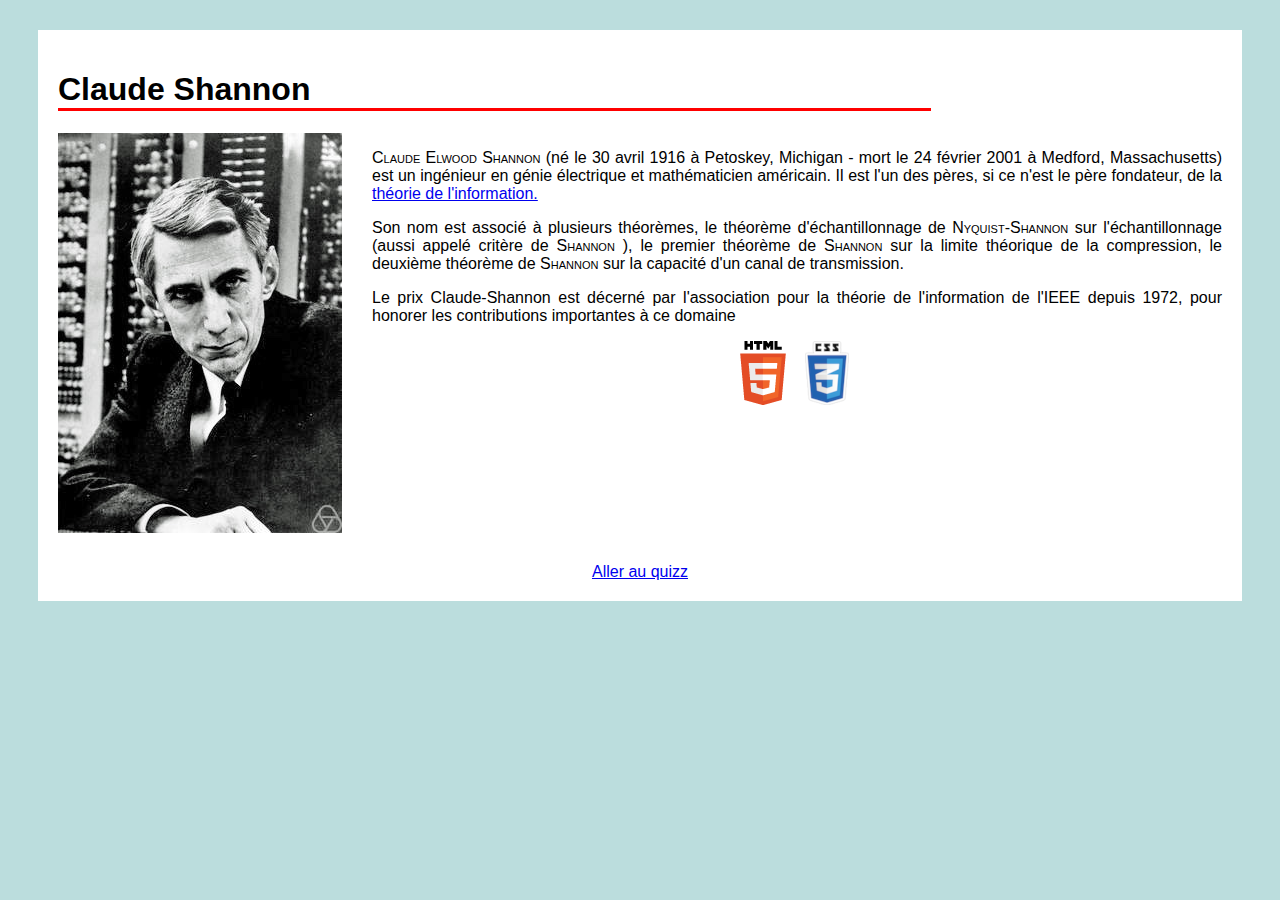
<file: S2/CC1/rendu/index.html>
<!DOCTYPE html>
<html lang="fr">
<head>
    <meta charset="UTF-8">
    <link rel="stylesheet" href="style.css">
    <title>Claude Shannon</title>
</head>
<body>
    
    <div class="page">
        <h1>Claude Shannon</h1>
        <div class="twocols">
            <img src="images/shannon.jpg" alt="Une photographie de Claude Shannon." id="shannonpic">
            <div class="rightcol">
                <p>
                    <span class="nompropre">Claude Elwood Shannon</span> (né le 30 avril 1916 à Petoskey, Michigan - mort le 24 février 2001 à Medford,
                    Massachusetts) est un ingénieur en génie électrique et mathématicien américain. Il est l'un des pères, si ce n'est
                    le père fondateur, de la <a href="information.html">théorie de l'information.</a>
                </p>
                <p>
                    Son nom est associé à plusieurs théorèmes, le théorème d'échantillonnage de <span class="nompropre">Nyquist-Shannon</span> sur
                    l'échantillonnage (aussi appelé critère de <span class="nompropre">Shannon</span> ), le premier théorème de <span class="nompropre">Shannon</span> sur la limite théorique de
                    la compression, le deuxième théorème de <span class="nompropre">Shannon</span> sur la capacité d'un canal de transmission.
                </p>
                <p>
                    Le prix Claude-Shannon est décerné par l'association pour la théorie de l'information de l'IEEE depuis 1972,
                    pour honorer les contributions importantes à ce domaine
                </p>

                <div class="tablediv">
                    <table>
                        <tbody>
                            <tr>
                                <img src="images/html5.png" alt="Le logo du langage HTML5.">
                                <img src="images/css3.png" alt="Le logo du langage CSS3.">
                            </tr>
                        </tbody>
                    </table>
                </div>

            </div>
            
        </div>
        <a id="goquizz" href="quizz.html">Aller au quizz</a>
        
    </div>


</body>
</html>
</file>
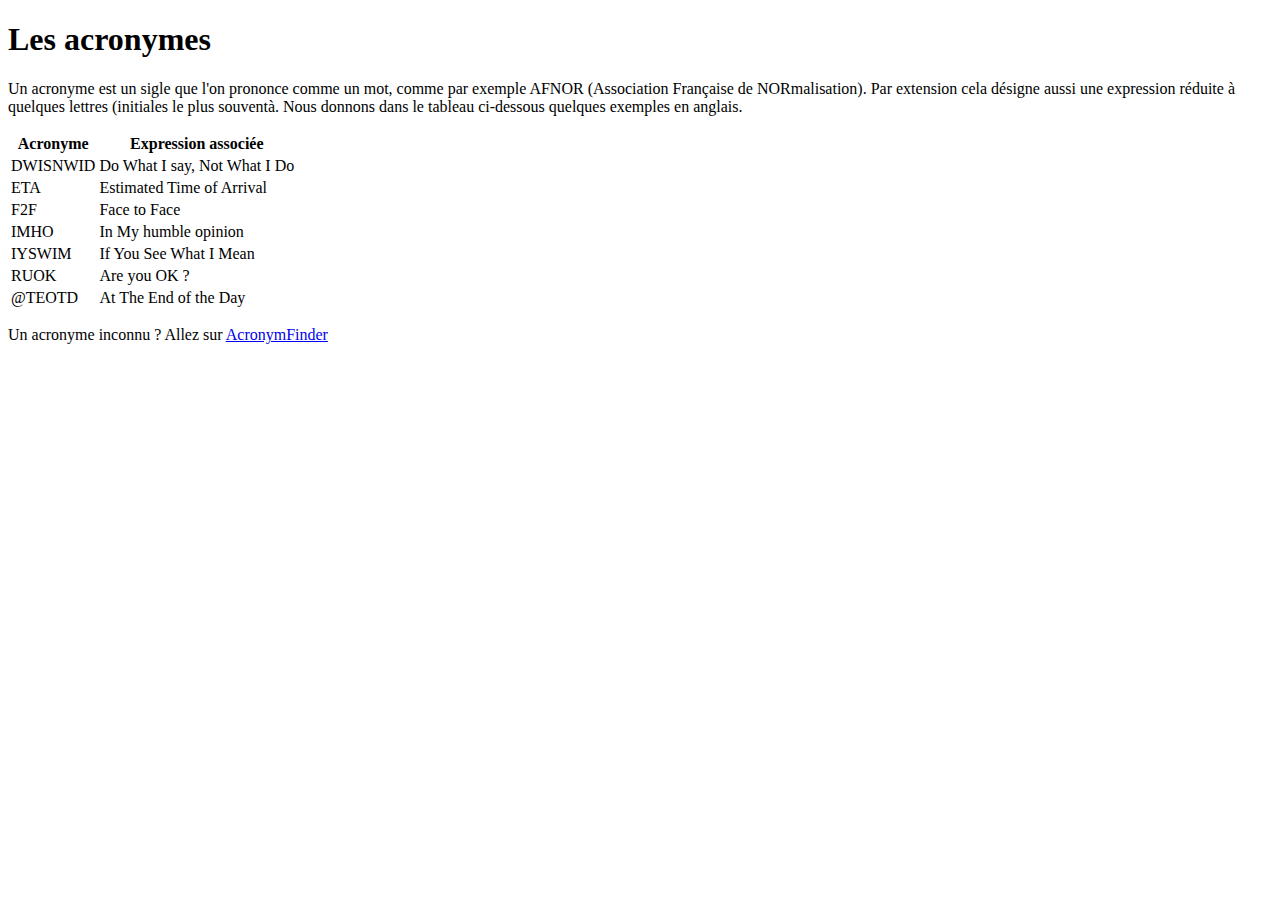
<file: S2/TP1/2.html>
<!DOCTYPE html>
<html lang="fr">
    <head>
        <meta charset="utf-8">
        <title>TP1 - Exercice 2</title>
    </head>
    <body>
        <h1>Les acronymes</h1>
        <p>Un acronyme est un sigle que l'on prononce comme un mot, comme par exemple AFNOR (Association Française de NORmalisation). Par extension cela désigne aussi une expression réduite à quelques lettres (initiales le plus souventà. Nous donnons dans le tableau ci-dessous quelques exemples en anglais.</p>
        <table>
            <thead>
                <tr>
                    <th>Acronyme</th>
                    <th>Expression associée</th>
                </tr>
            </thead>
            <tbody>
                <tr>
                    <td>DWISNWID</td>
                    <td>Do What I say, Not What I Do</td>
                </tr>
                <tr>
                    <td>ETA</td>
                    <td>Estimated Time of Arrival</td>
                </tr>
                <tr>
                    <td>F2F</td>
                    <td>Face to Face</td>
                </tr>
                <tr>
                    <td>IMHO</td>
                    <td>In My humble opinion</td>
                </tr>
                <tr>
                    <td>IYSWIM</td>
                    <td>If You See What I Mean</td>
                </tr>
                <tr>
                    <td>RUOK</td>
                    <td>Are you OK ?</td>
                </tr>
                <tr>
                    <td>@TEOTD</td>
                    <td>At The End of the Day</td>
                </tr>
            </tbody>
        </table>

        <p>Un acronyme inconnu ? Allez sur <a href="http://www.acronymfinder.com/">AcronymFinder</a></p>
    </body>
</html>
</file>
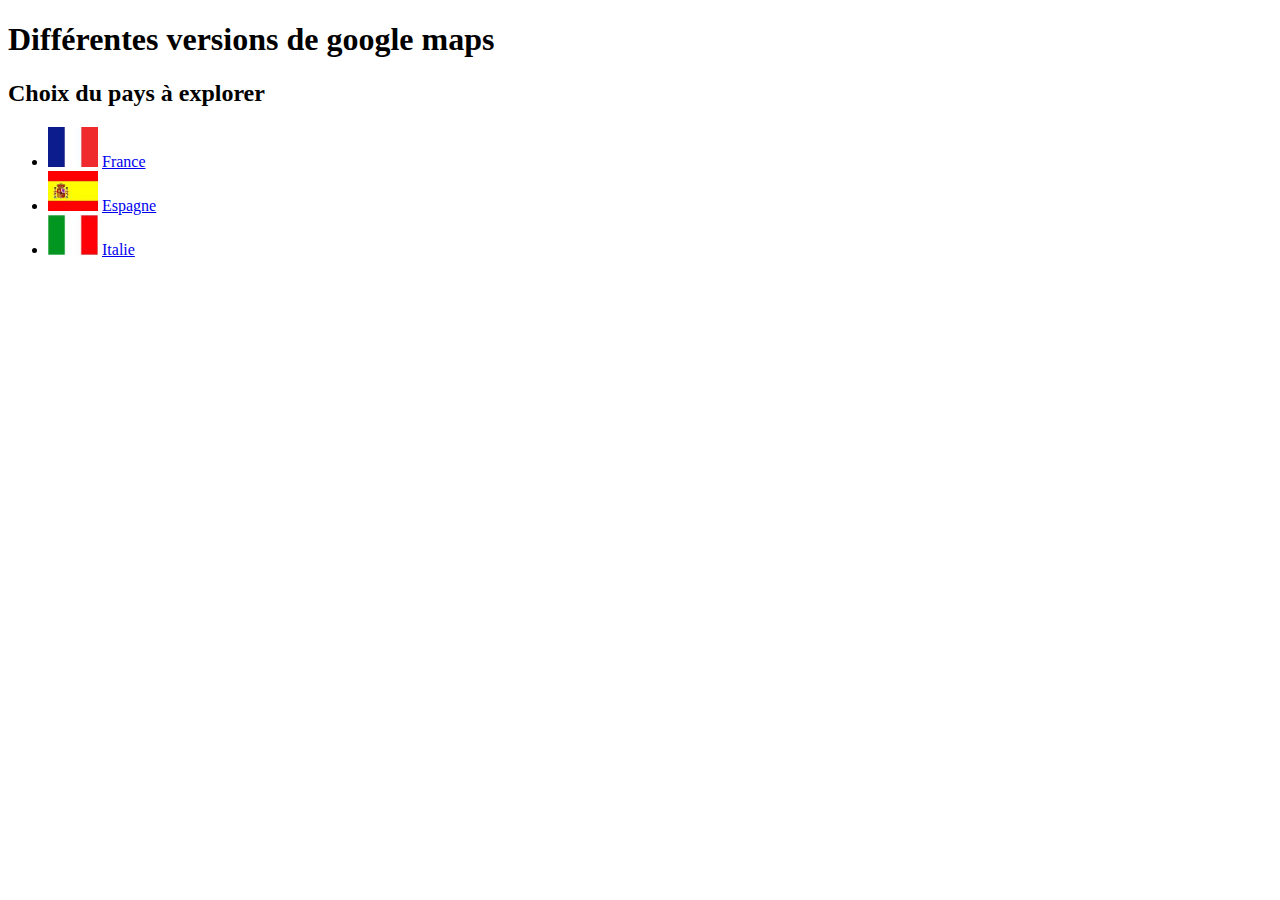
<file: S2/TP1/3.html>
<!DOCTYPE html>
<html lang="fr">
    <head>
        <meta charset="utf-8">
        <title>TP1 - Exercice 3</title>
    </head>
    <body>
        <h1>
            Différentes versions de google maps
        </h1>
        <h2>
            Choix du pays à explorer
        </h2>
        <ul>
            <li>
                <img src="3-Drapeaux/France.jpg" alt="Drapeau de la France" width="50" height="40">
                <a href="http://www.google.fr/maps/place/France">France</a>
            </li>
            <li>
                <img src="3-Drapeaux/Espagne.jpg" alt="Drapeau de l'Espagne" width="50" height="40">
                <a href="http://www.google.fr/maps/place/Espagne">Espagne</a>
            </li>
            <li>
                <img src="3-Drapeaux/Italie.jpg" alt="Drapeau de l'Italie" width="50" height="40">
                <a href="http://www.google.fr/maps/place/Italie">Italie</a>
        </ul>
    </body>
</html>
</file>
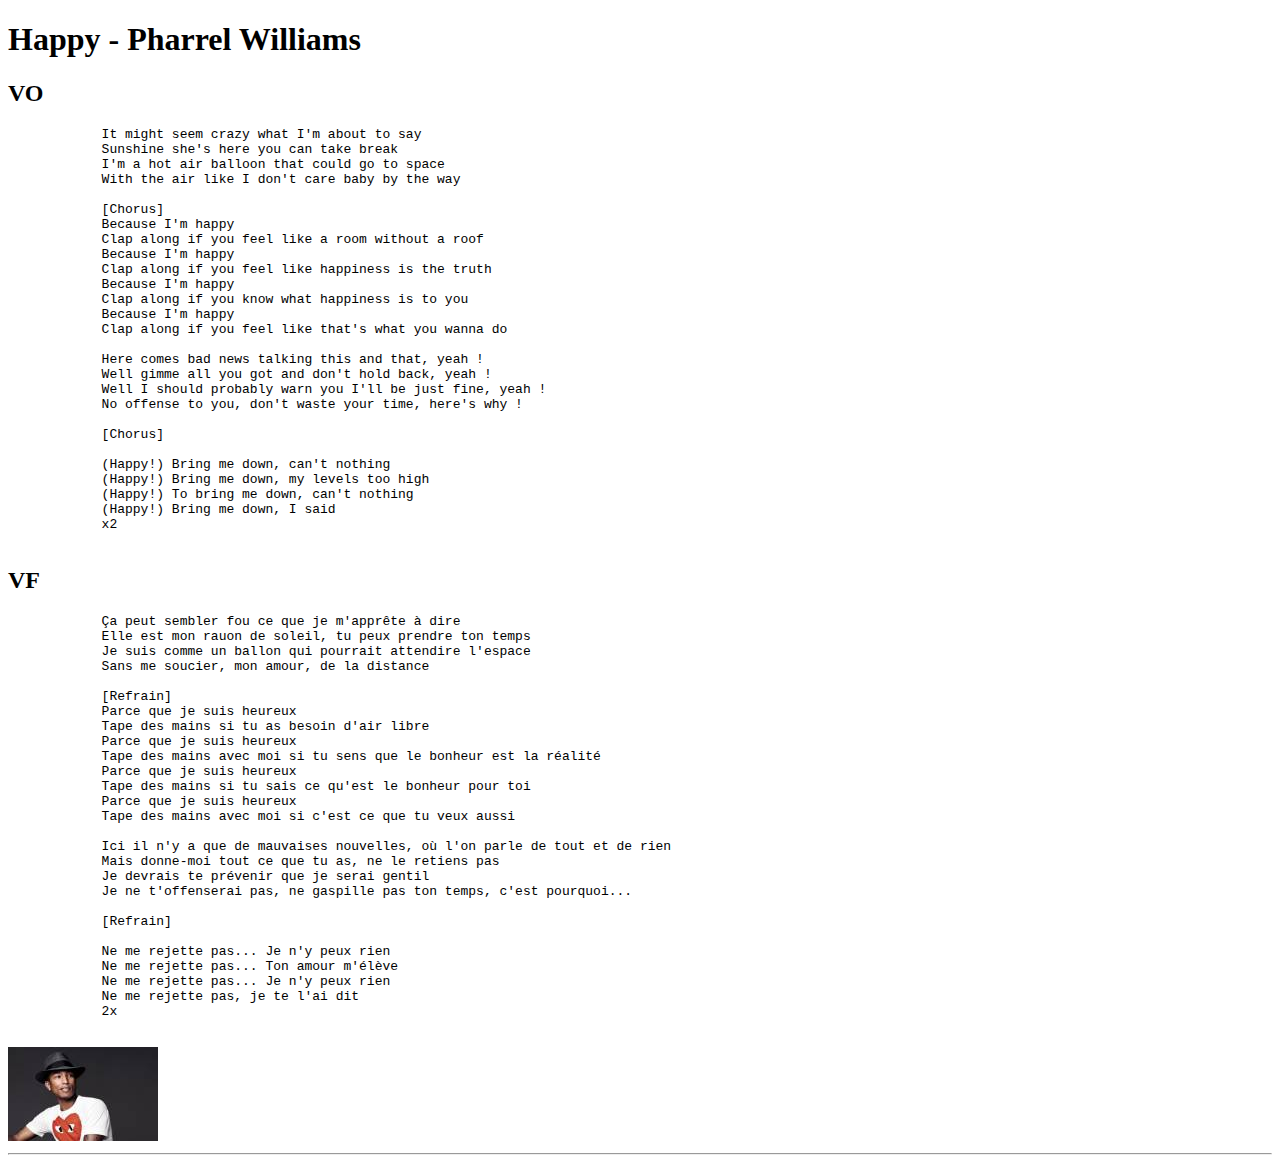
<file: S2/TP1/4.html>
<!DOCTYPE html>
<html lang="fr">
    <head>
        <meta charset="utf-8">
        <title>TP1 - Exercice 4</title>
    </head>
    <body>
        <h1>Happy - Pharrel Williams</h1>
        <h2>VO</h2>
        <pre>
            It might seem crazy what I'm about to say
            Sunshine she's here you can take break
            I'm a hot air balloon that could go to space
            With the air like I don't care baby by the way

            [Chorus]
            Because I'm happy
            Clap along if you feel like a room without a roof
            Because I'm happy
            Clap along if you feel like happiness is the truth
            Because I'm happy
            Clap along if you know what happiness is to you
            Because I'm happy
            Clap along if you feel like that's what you wanna do

            Here comes bad news talking this and that, yeah !
            Well gimme all you got and don't hold back, yeah ! 
            Well I should probably warn you I'll be just fine, yeah !
            No offense to you, don't waste your time, here's why !

            [Chorus]

            (Happy!) Bring me down, can't nothing
            (Happy!) Bring me down, my levels too high
            (Happy!) To bring me down, can't nothing
            (Happy!) Bring me down, I said
            x2
        </pre>

        <h2>VF</h2>
        <pre>
            Ça peut sembler fou ce que je m'apprête à dire
            Elle est mon rauon de soleil, tu peux prendre ton temps
            Je suis comme un ballon qui pourrait attendire l'espace
            Sans me soucier, mon amour, de la distance

            [Refrain]
            Parce que je suis heureux
            Tape des mains si tu as besoin d'air libre
            Parce que je suis heureux
            Tape des mains avec moi si tu sens que le bonheur est la réalité
            Parce que je suis heureux
            Tape des mains si tu sais ce qu'est le bonheur pour toi
            Parce que je suis heureux
            Tape des mains avec moi si c'est ce que tu veux aussi

            Ici il n'y a que de mauvaises nouvelles, où l'on parle de tout et de rien 
            Mais donne-moi tout ce que tu as, ne le retiens pas
            Je devrais te prévenir que je serai gentil
            Je ne t'offenserai pas, ne gaspille pas ton temps, c'est pourquoi... 

            [Refrain]

            Ne me rejette pas... Je n'y peux rien
            Ne me rejette pas... Ton amour m'élève
            Ne me rejette pas... Je n'y peux rien 
            Ne me rejette pas, je te l'ai dit
            2x
        </pre>

        <img src="4-Happy/pharrell_williams.jpg" alt="Pharrel Williams"></img>
        <hr>
    </body>
</html>
</file>
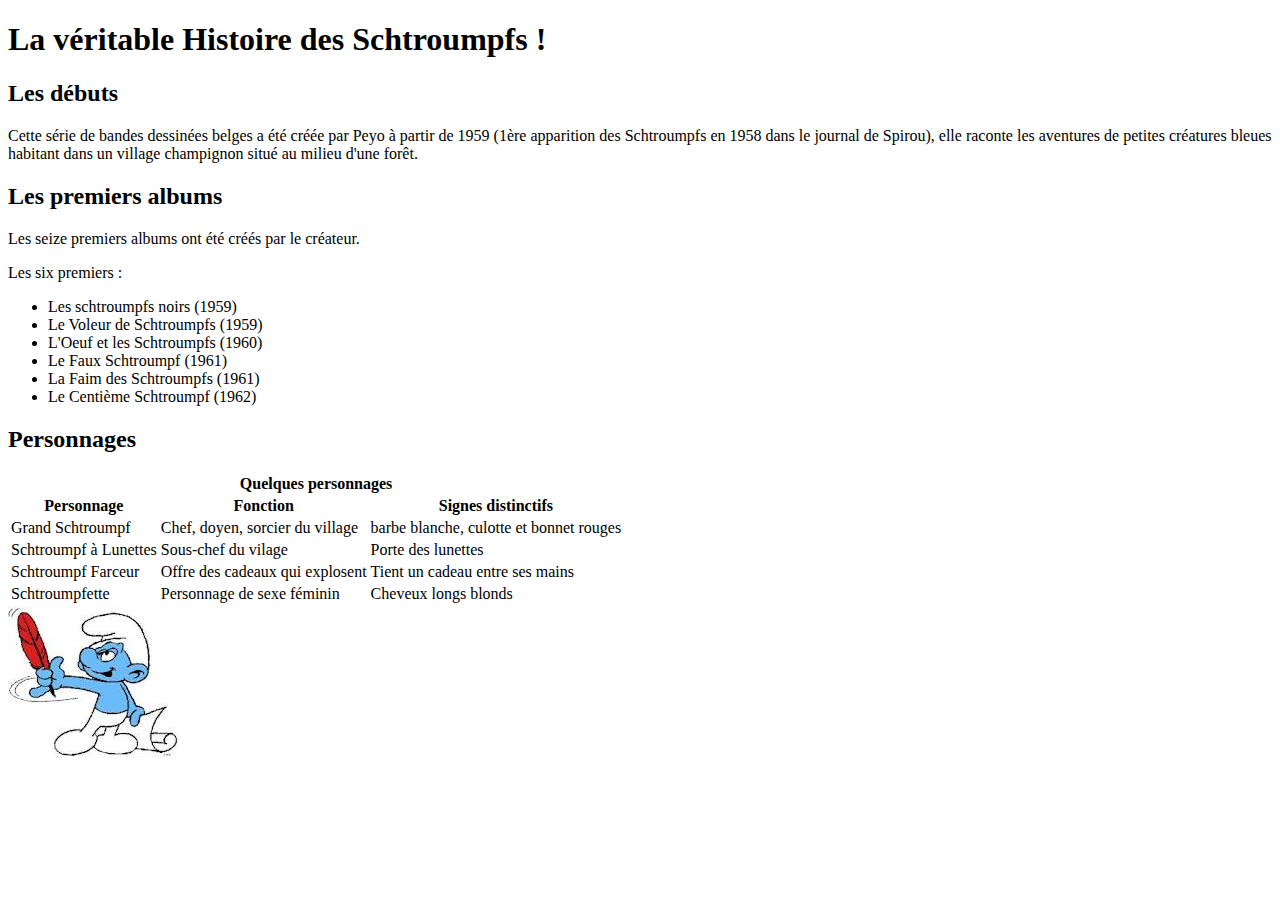
<file: S2/TP1/5.html>
<!DOCTYPE html>
<html lang="fr">
    <head>
        <meta charset="UTF-8">
        <title>Exercice 5</title>
    </head>
    <body>
        <h1>La véritable Histoire des Schtroumpfs !</h1>
        <h2>Les débuts</h2>
        <p>
            Cette série de bandes dessinées belges a été créée par Peyo à partir de 1959 (1ère apparition des Schtroumpfs en 1958 dans le journal de Spirou), elle raconte les aventures de petites créatures bleues habitant dans un village champignon situé au milieu d'une forêt.
        </p>
        <h2>Les premiers albums</h2>
        <p>Les seize premiers albums ont été créés par le créateur.</p>
        <p>Les six premiers :</p>
        <ul>
            <li>Les schtroumpfs noirs (1959)</li>
            <li>Le Voleur de Schtroumpfs (1959)</li>
            <li>L'Oeuf et les Schtroumpfs (1960)</li>
            <li>Le Faux Schtroumpf (1961)</li>
            <li>La Faim des Schtroumpfs (1961)</li>
            <li>Le Centième Schtroumpf (1962)</li>
        </ul>

        <h2>Personnages</h2>
        <table>
            <thead>
                <tr>
                    <th colspan="3">Quelques personnages</th>
                </tr>
                <tr>
                    <th>Personnage</th>
                    <th>Fonction</th>
                    <th>Signes distinctifs</th>
                </tr>
            </thead>
            <tbody>
                <tr>
                    <td>Grand Schtroumpf</td>
                    <td>Chef, doyen, sorcier du village</td>
                    <td>barbe blanche, culotte et bonnet rouges</td>
                </tr>
                <tr>
                    <td>Schtroumpf à Lunettes</td>
                    <td>Sous-chef du vilage</td>
                    <td>Porte des lunettes</td>
                </tr>
                <tr>
                    <td>Schtroumpf Farceur</td>
                    <td>Offre des cadeaux qui explosent</td>
                    <td>Tient un cadeau entre ses mains</td>
                </tr>
                <tr>
                    <td>Schtroumpfette</td>
                    <td>Personnage de sexe féminin</td>
                    <td>Cheveux longs blonds</td>
                </tr>
            </tbody>
        </table>

        <img src="5-Schtroumpfs/schtroumpfPoete.jpg" alt="Schtroumpf Poète">
    </body>
</html>
</file>
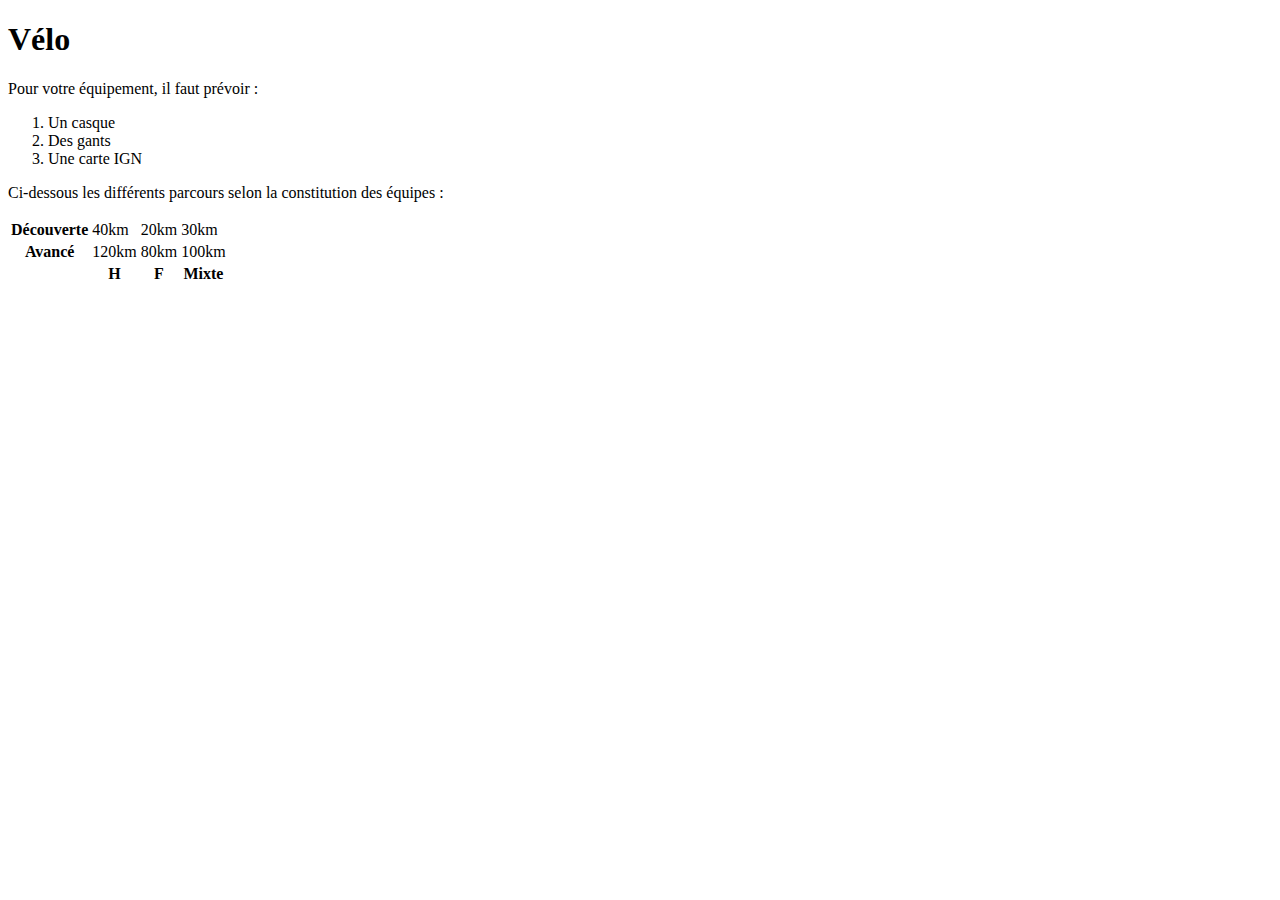
<file: S2/TP1/6.html>
<!DOCTYPE html>
<html lang="en">
    <head>
        <meta charset="UTF-8">
        <title>Exercice 6</title>
    </head>
    <body>
        <h1>Vélo</h1>
        <p>Pour votre équipement, il faut prévoir :</p>
        <ol>
            <li>Un casque</li>
            <li>Des gants</li>
            <li>Une carte IGN</li>
        </ol>

        <p>Ci-dessous les différents parcours selon la constitution des équipes :</p>

        <table>
            <tbody>
                <tr>
                    <th>Découverte</th>
                    <td>40km</td>
                    <td>20km</td>
                    <td>30km</td>
                </tr>
                <tr>
                    <th>Avancé</th>
                    <td>120km</td>
                    <td>80km</td>
                    <td>100km</td>
                </tr>
            </tbody>
            <tfoot>
                <th></th>
                <th>H</th>
                <th>F</th>
                <th>Mixte</th>
            </tfoot>
        </table>
    </body>
</html>
</file>
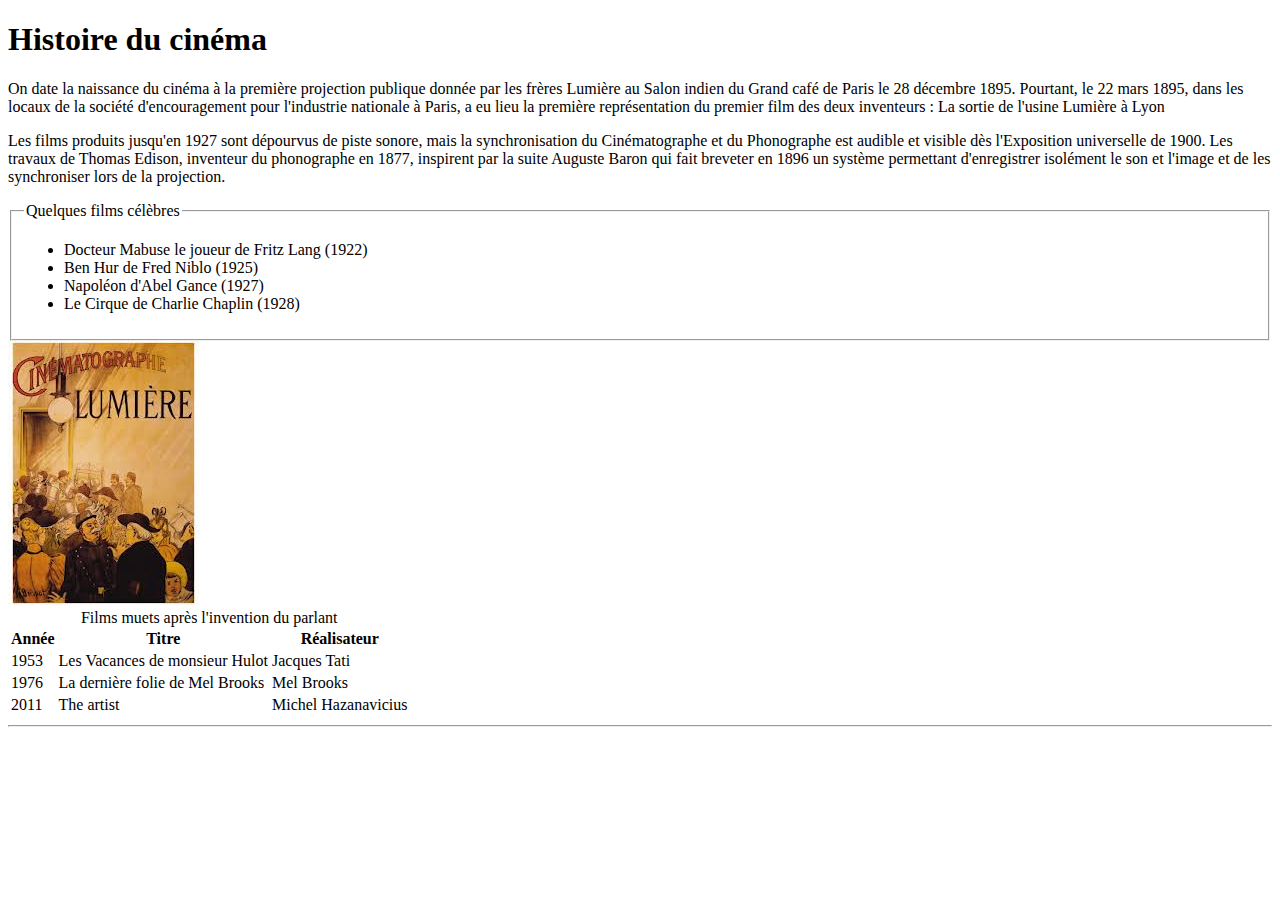
<file: S2/TP1/7.html>
<!DOCTYPE html>
<html lang="en">
    <head>
        <meta charset="UTF-8">
        <title>Exercice 7</title>
    </head>
    <body>
        <h1>Histoire du cinéma</h1>
        <p>On date la naissance du cinéma à la première projection publique donnée par les frères Lumière au Salon indien du Grand café de Paris le 28 décembre 1895. Pourtant, le 22 mars 1895, dans les locaux de la société d'encouragement pour l'industrie nationale à Paris, a eu lieu la première représentation du premier film des deux inventeurs : La sortie de l'usine Lumière à Lyon</p>
        <p>Les films produits jusqu'en 1927 sont dépourvus de piste sonore, mais la synchronisation du Cinématographe et du Phonographe est audible et visible dès l'Exposition universelle de 1900. Les travaux de Thomas Edison, inventeur du phonographe en 1877, inspirent par la suite Auguste Baron qui fait breveter en 1896 un système permettant d'enregistrer isolément le son et l'image et de les synchroniser lors de la projection.</p>

        <fieldset>
            <legend>Quelques films célèbres</legend>
            <ul>
                <li>Docteur Mabuse le joueur de Fritz Lang (1922)</li>
                <li>Ben Hur de Fred Niblo (1925)</li>
                <li>Napoléon d'Abel Gance (1927)</li>
                <li>Le Cirque de Charlie Chaplin (1928)</li>
            </ul>
        </fieldset>

        <img src="7-Cinema/AfficheFilmLumiere.jpg" alt="Affiche Film Lumière">

        <table>
            <caption>Films muets après l'invention du parlant</caption>
            <thead>
                <tr>
                    <th>Année</th>
                    <th>Titre</th>
                    <th>Réalisateur</th>
                </tr>
            </thead>
            <tbody>
                <tr>
                    <td>1953</td>
                    <td>Les Vacances de monsieur Hulot</td>
                    <td>Jacques Tati</td>
                </tr>
                <tr>
                    <td>1976</td>
                    <td>La dernière folie de Mel Brooks</td>
                    <td>Mel Brooks</td>
                </tr>
                <tr>
                    <td>2011</td>
                    <td>The artist</td>
                    <td>Michel Hazanavicius</td>
                </tr>
            </tbody>
        </table>

        <hr>
    </body>
</html>
</file>
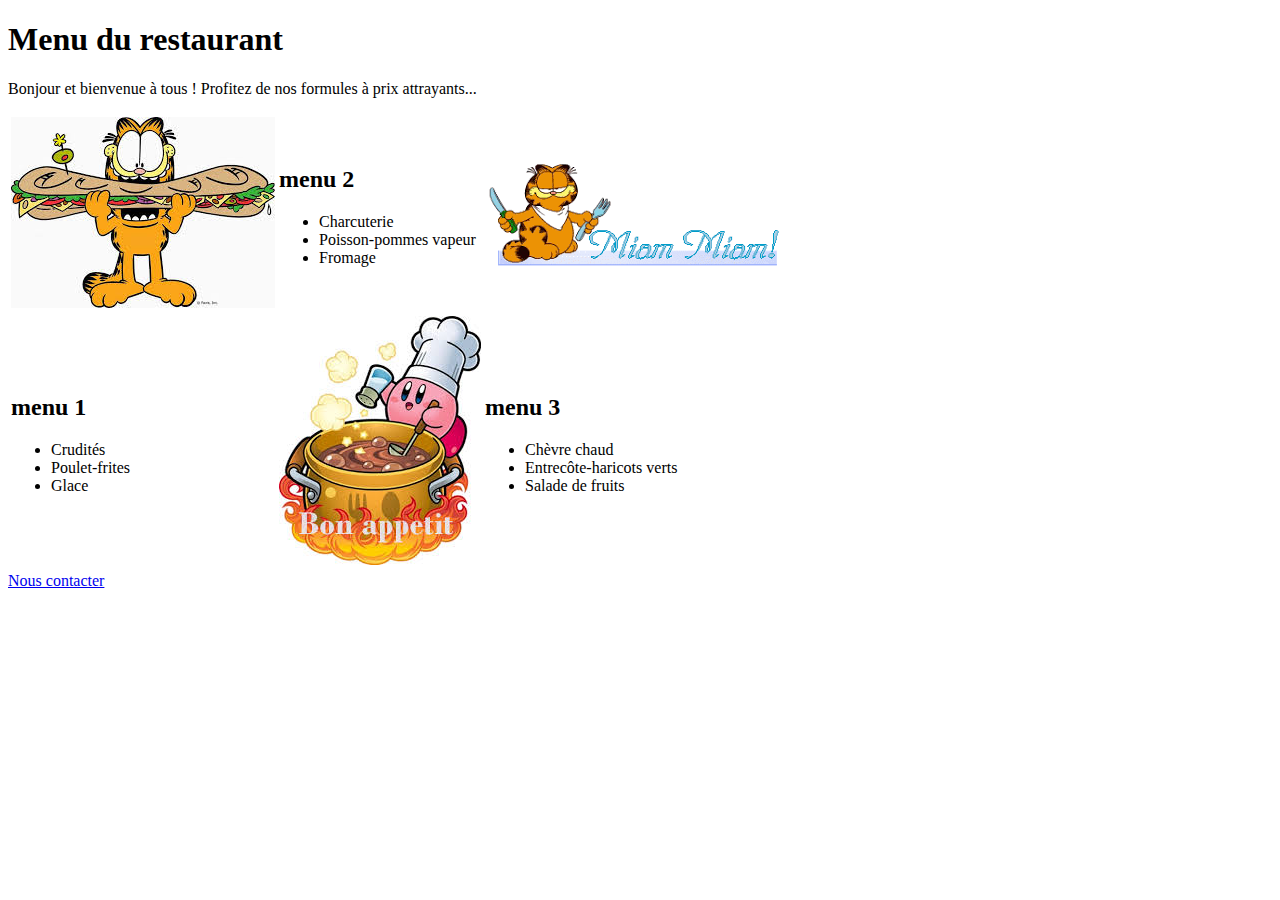
<file: S2/TP1/8.html>
<!DOCTYPE html>
<html lang="en">
    <head>
        <meta charset="UTF-8">
        <title>Exercice 8</title>
    </head>
    <body>
        <h1>Menu du restaurant</h1>
        <p>Bonjour et bienvenue à tous ! Profitez de nos formules à prix attrayants...</p>
        <table>
            <tbody>
                <tr>
                    <td><img src="8-Menu/sandwich.jpg"></td>
                    <td>
                        <h2>menu 2</h2>
                        <ul>
                            <li>Charcuterie</li>
                            <li>Poisson-pommes vapeur</li>
                            <li>Fromage</li>
                        </ul>
                    </td>
                    <td><img src="8-Menu/miam.png"></td>
                </tr>
                <tr>
                    <td>
                        <h2>menu 1</h2>
                        <ul>
                            <li>Crudités</li>
                            <li>Poulet-frites</li>
                            <li>Glace</li>
                        </ul>
                    </td>
                    <td><img src="8-Menu/BonAppetit.jpg"></td>
                    <td>
                        <h2>menu 3</h2>
                        <ul>
                            <li>Chèvre chaud</li>
                            <li>Entrecôte-haricots verts</li>
                            <li>Salade de fruits</li>
                        </ul>
                    </td>
                </tr>
            </tbody>
        </table>

        <a href="mailto:herbemalveillante@gmail.com">Nous contacter</a>
    
    
    </body>
</html>
</file>
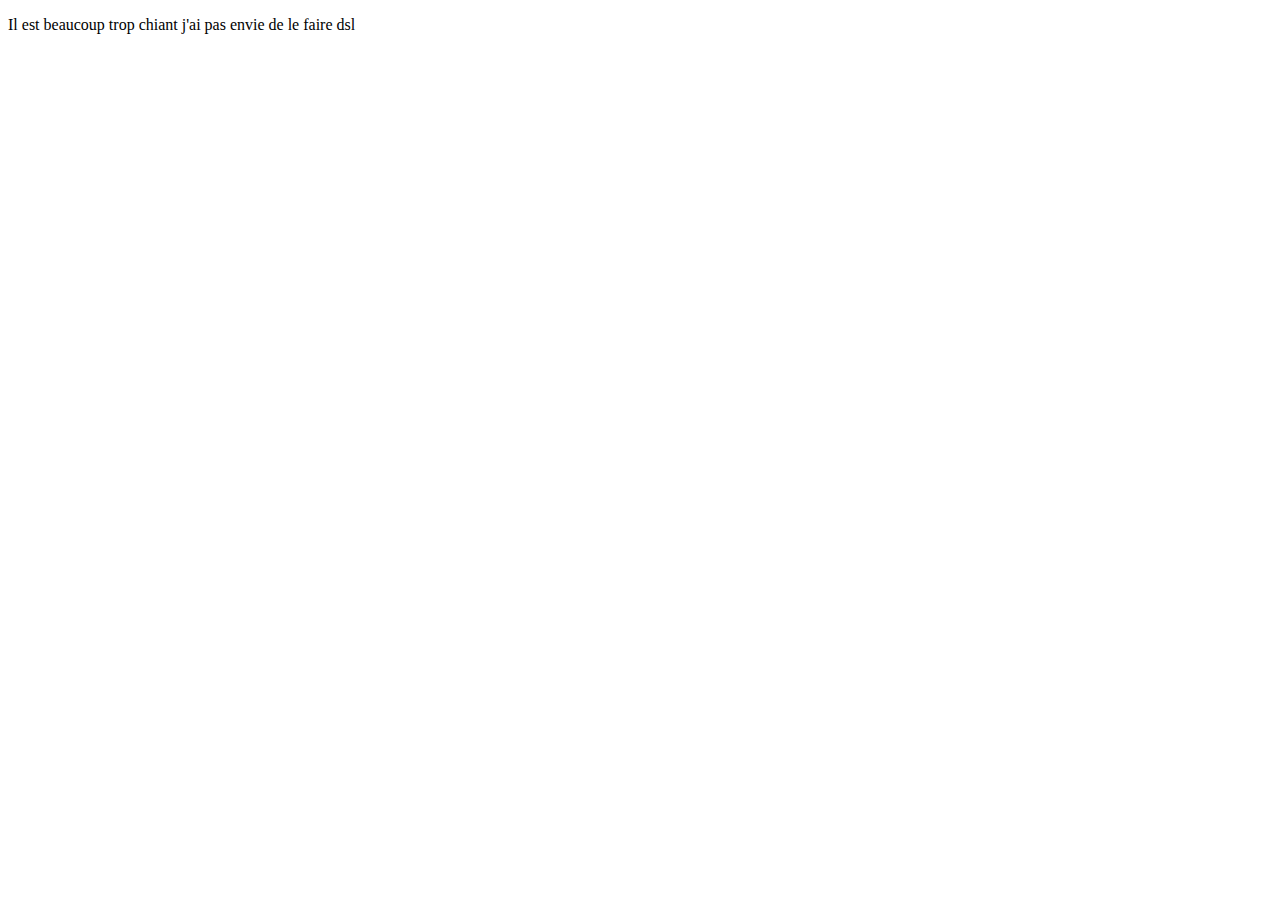
<file: S2/TP1/9.html>
<!DOCTYPE html>
<html lang="en">
    <head>
        <meta charset="UTF-8">
        <title>Exercice 9</title>
    </head>
    <body>
        <p>Il est beaucoup trop chiant j'ai pas envie de le faire dsl</p>
    </body>
</html>
</file>
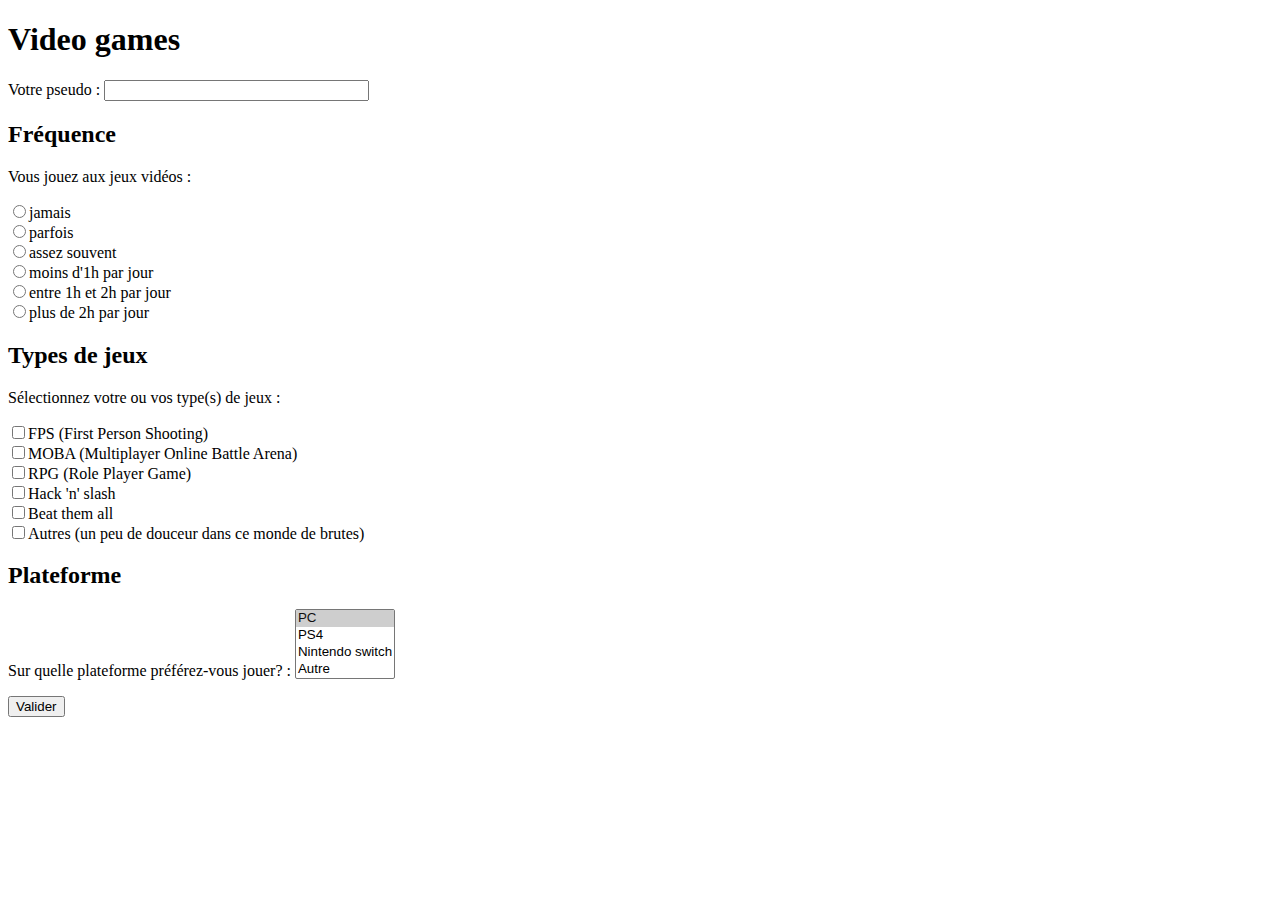
<file: S2/tp3/formulaireJoueur.html>
﻿<!DOCTYPE html>
<html lang="fr">  
 <head>
  <meta charset="UTF-8">
  <title>Jeux vidéos</title>
 </head>

 <body>
 <h1>Video games</h1>
 <form id="joueur" action="ficVide.php" method="post">
   <label>
     Votre pseudo : 
     <input type="text" size="30" name="pseudo" maxlength="30" required/>
   </label>  
   <h2>Fréquence</h2>
   <p>Vous jouez aux jeux vidéos :</p>

    <input type="radio" name="duree" value="d1">jamais<br>
    <input type="radio" name="duree" value="d2">parfois<br>
    <input type="radio" name="duree" value="d3">assez souvent<br> 
    <input type="radio" name="duree" value="d4">moins d'1h par jour<br>
    <input type="radio" name="duree" value="d5">entre 1h et 2h par jour<br>
    <input type="radio" name="duree" value="d6">plus de 2h par jour<br>
   

   <h2>Types de jeux</h2>
   <p>
    Sélectionnez votre ou vos type(s) de jeux :
   </p>    
    <input type="checkbox" name="typeJeux[]" value="d1" />FPS (First Person Shooting)<br>
    <input type="checkbox" name="typeJeux[]" value="d2" />MOBA (Multiplayer Online Battle Arena)<br>
    <input type="checkbox" name="typeJeux[]" value="d3" />RPG (Role Player Game)<br>
    <input type="checkbox" name="typeJeux[]" value="d4" />Hack 'n' slash<br>
    <input type="checkbox" name="typeJeux[]" value="d5" />Beat them all<br>
    <input type="checkbox" name="typeJeux[]" value="d6" />Autres (un peu de douceur dans ce monde de brutes)<br>
  

   <h2>Plateforme</h2>
   <label for="platform">Sur quelle plateforme préférez-vous jouer? : </label>
     <select id="platform" name="plateforme" size="4">
	  <option value="p1" selected>PC</option>
	  <option value="p2">PS4</option>
	  <option value="p3">Nintendo switch</option>
	  <option value="p4">Autre</option>
     </select>     
 
   <p><input class="margeHaute" type="submit" name="soumet" value="Valider"> </p>
  </form>
 </body>
</html>
</file>
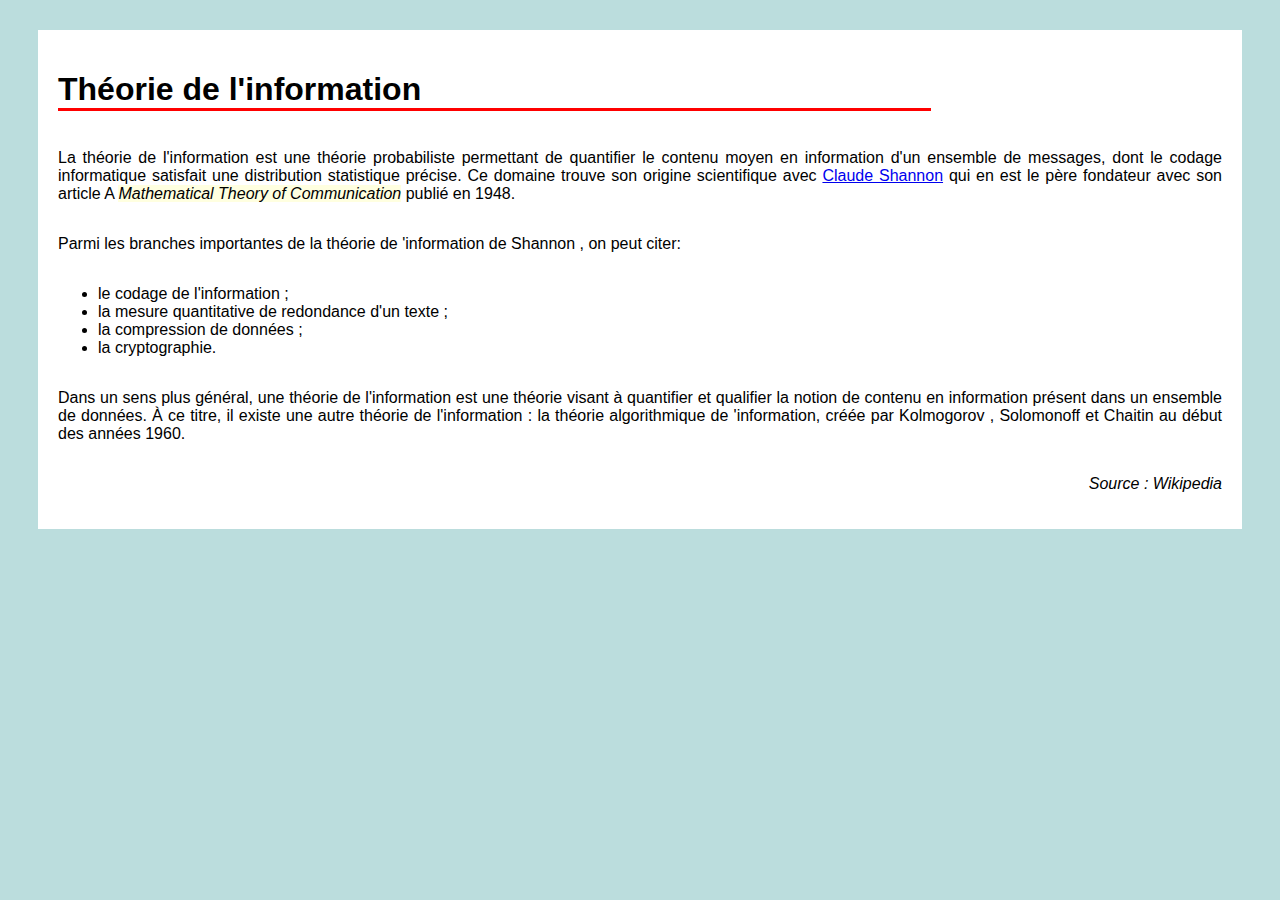
<file: S2/CC1/rendu/information.html>
<!DOCTYPE html>
<html lang="fr">
<head>
    <meta charset="UTF-8">
    <link rel="stylesheet" href="style.css">
    <title>Théorie de l'information</title>
</head>
<body>

    <div class="page">

        <h1>Théorie de l'information</h1>
        <p>
            La théorie de l'information est une théorie probabiliste permettant de quantifier le contenu moyen en
            information d'un ensemble de messages, dont le codage informatique satisfait une distribution statistique
            précise. Ce domaine trouve son origine scientifique avec <a href="index.html">Claude Shannon</a> qui en est le père fondateur avec son
            article A <span class="article">Mathematical Theory of Communication</span> publié en 1948.
        </p>
        <p>Parmi les branches importantes de la théorie de 'information de Shannon , on peut citer:</p>
        <ul>
            <li>le codage de l'information ;</li>
            <li>la mesure quantitative de redondance d'un texte ;</li>
            <li>la compression de données ;</li>
            <li>la cryptographie.</li>
        </ul>
        
        <p>
            Dans un sens plus général, une théorie de l'information est une théorie visant à quantifier et qualifier la notion
            de contenu en information présent dans un ensemble de données. À ce titre, il existe une autre théorie de
            l'information : la théorie algorithmique de 'information, créée par Kolmogorov , Solomonoff et Chaitin au
            début des années 1960.
        </p>
        <p class="source">
            Source : Wikipedia
        </p>
    </div>
</body>
</html>
</file>
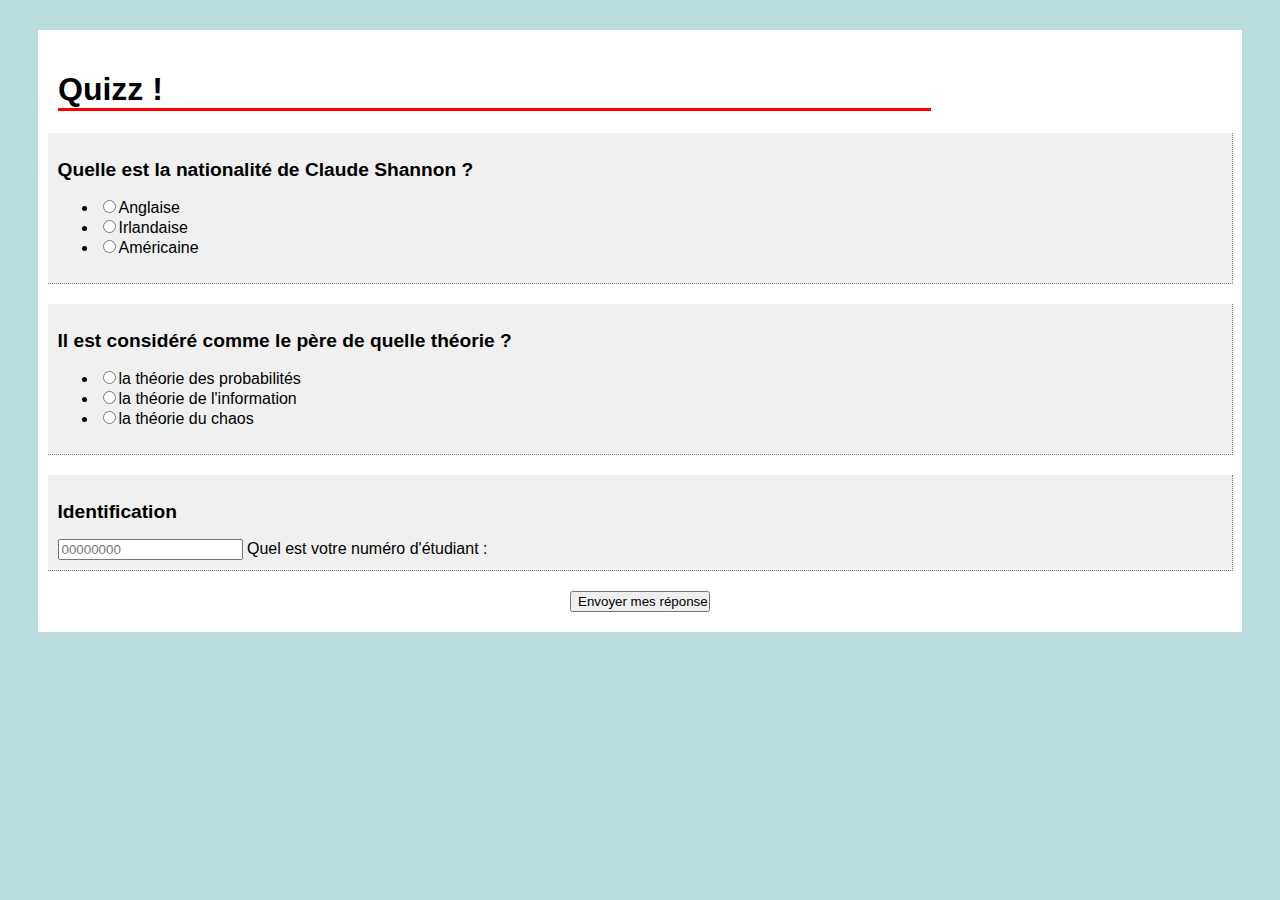
<file: S2/CC1/rendu/quizz.html>
<!DOCTYPE html>
<html lang="fr">
<head>
    <meta charset="UTF-8">
    <link rel="stylesheet" href="style.css">
    <title>Quizz</title>
</head>
<body>

    <div class="page">
        <h1>Quizz !</h1>
        <form method="post" class="questionform">
            <div class="question">
                <h2>Quelle est la nationalité de Claude Shannon ?</h2>
                <ul>
                    <li><input type="radio" id="1" name="nationalite"><label for="1">Anglaise</label></li>
                    <li><input type="radio" id="2" name="nationalite"><label for="2">Irlandaise</label></li>
                    <li><input type="radio" id="3" name="nationalite"><label for="3">Américaine</label></li>
                </ul>
            </div>
            <div class="question">
                <h2>Il est considéré comme le père de quelle théorie ?</h2>
                <ul>
                    <li><input type="radio" id="1" name="theorie"><label for="1">la théorie des probabilités</label></li>
                    <li><input type="radio" id="2" name="theorie"><label for="2">la théorie de l'information</label></li>
                    <li><input type="radio" id="3" name="theorie"><label for="3">la théorie du chaos</label></li>
                </ul>
            </div>
            <div class="question">
                <h2>Identification</h2>
                <input type="text" placeholder="00000000" id="identification" name="identification" pattern="^[0-9]{8}$">
                <label for="indentification">Quel est votre numéro d'étudiant :</label>
                <br>
            </div>
            <input id="submitbutton" type="submit" value="Envoyer mes réponses">
        </form>
    </div>
    
</body>
</html>
</file>
<file: S2/CC1/rendu/style.css>
body {
    background-color: #BBDDDD;
}

.page {
    background-color: white;
    margin:30px;
    padding:20px;
    text-align: justify;
    font-size:100%;
    font-family: sans-serif;
    width: auto;
    display: flex;
    flex-direction: column;
    justify-content: center;
    /*align-items: center;*/
}

h1 {
    /*
    text-decoration: underline;
    text-decoration-color: red;
    text-decoration-thickness: 3px;
    text-length: 75px;
    */
    width: 75%;
    display: inline-block;
    border-bottom: red solid 3px;
    /*TODO ADD UNDERLINE ON 75% OF THE TITLE*/
}

.nompropre {
    font-variant-caps: small-caps;
}

.tablediv {
    display : flex;
    justify-content: center;
}

#shannonpic {
    margin-bottom : 30px;
    margin-right : 30px
}

.twocols {
    display : flex;
}

#goquizz {
    width:100%;
    text-align: center;
}

.article {
    font-style: italic;
    background-color: lightyellow;
}

.source {
    text-align: right;
    font-style:italic;
}

.question {
    width: 100%;
    padding: 10px;
    background-color: #F0F0F0;
    border-bottom : 1px dotted gray;
    border-right : 1px dotted gray;
}

.questionform {
    display : flex;
    flex-direction: column;
    gap : 20px;
    align-items: center;
}

h2 {
    font-size : 120%;
}

#submitbutton {
    width:140px;
    text-align: center;
}
</file>
